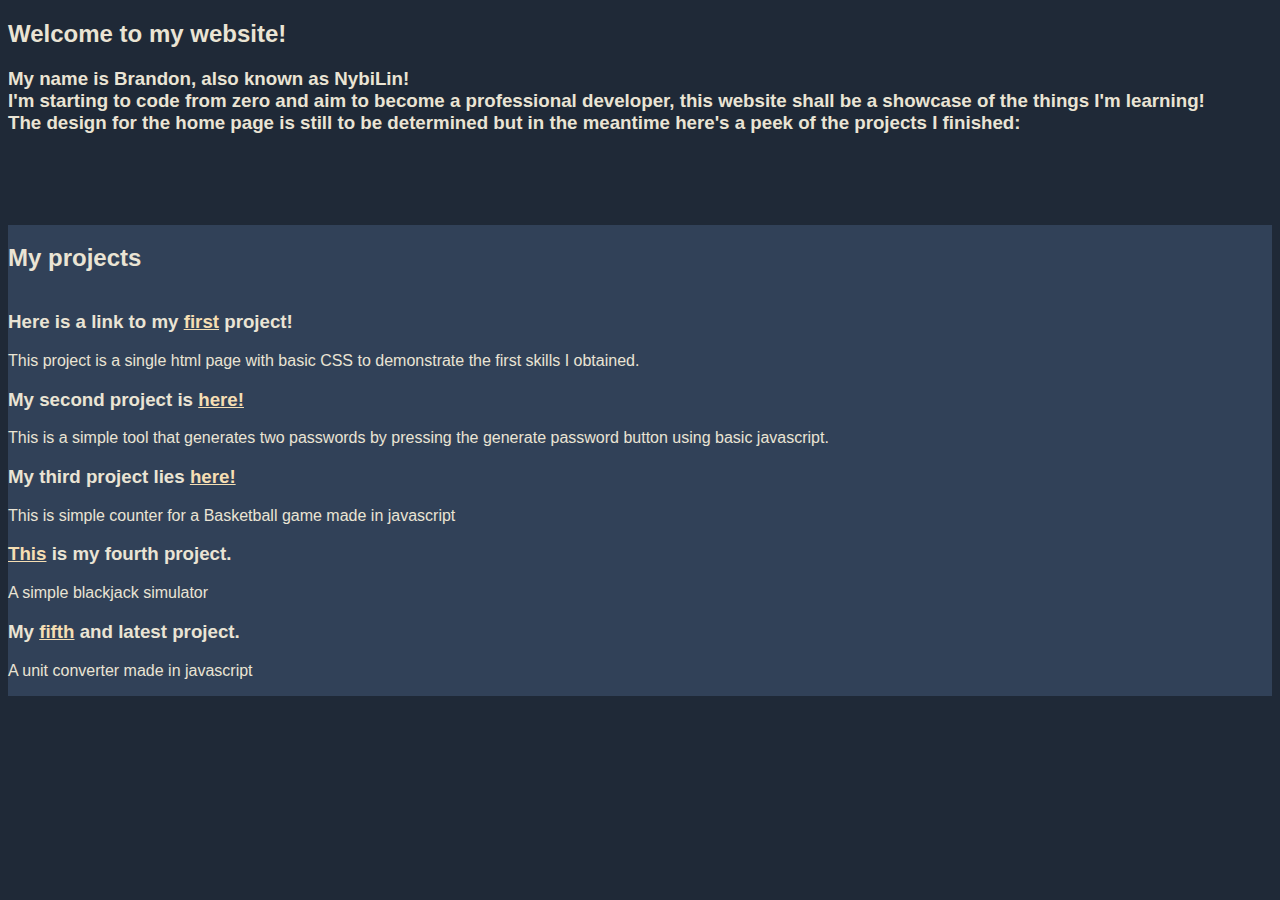
<file: index.html>
<!DOCTYPE html>
    <html lang="en">
        <head>
            <meta charset="UTF-8">
            <meta name="viewport" content="width=device-width, initial-scale=1.0">
            <link rel="stylesheet" href="style.css">
            <meta http-equiv='cache-control' content='no-cache'> 
            <meta http-equiv='expires' content='0'> 
            <meta http-equiv='pragma' content='no-cache'>
            <title>Welcome</title>
        </head>
        <body>
            <div class="intro">
                <h2> Welcome to my website! <h2>
                <h3>
                My name is Brandon, also known as NybiLin! <br>
                I'm starting to code from zero and aim to become a professional developer, this website shall be a showcase of the things I'm learning! <br>
                The design for the home page is still to be determined but in the meantime here's a peek of the projects I finished: 
                </h3>
                <br>
                <br>
                <br>
                <br>
            </div>
            <div class="project">
                <h2> My projects</h2>
                <div class="project-list">
                    <h3> Here is a link to my <a href="Proj1/index.html">first</a> project!</h3>
                    <P> This project is a single html page with basic CSS to demonstrate the first skills I obtained.</p>
                    <H3>My second project is <a href="Proj2/index.html">here!</a></H3>
                    <p>This is a simple tool that generates two passwords by pressing the generate password button using basic javascript.</p>
                    <h3>My third project lies <a href="Proj4/index.html">here!</a> </h3>
                    <p>This is simple counter for a Basketball game made in javascript</p>
                    <h3> <a href="Proj5/index.html">This</a> is my fourth project.</h3>
                    <p>A simple blackjack simulator</p>
                    <h3>My <a href="Proj6/index.html">fifth</a> and latest project.</h3>
                    <p>A unit converter made in javascript</p>
                </div>   
            </div>
        </body>
    </html>
</file>
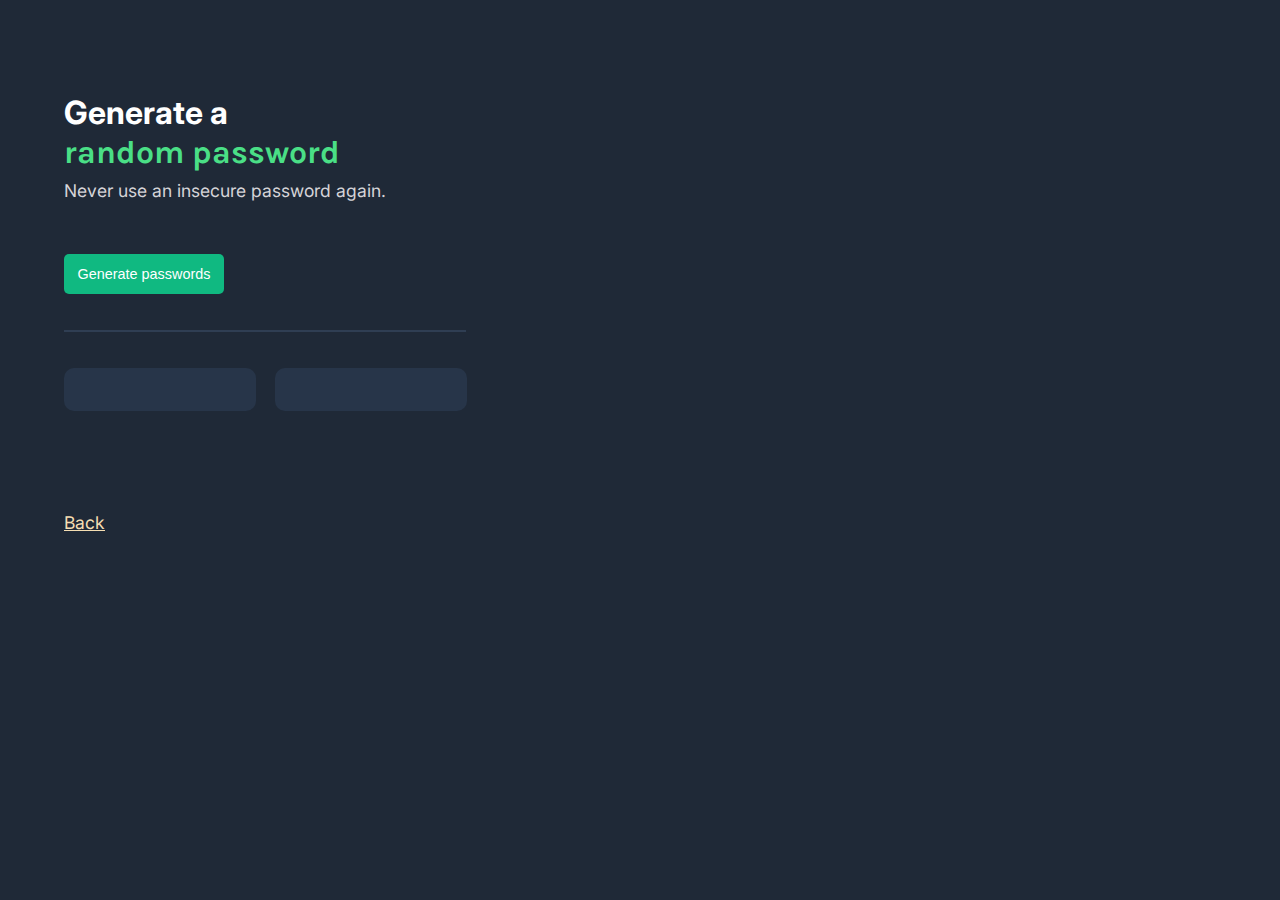
<file: Proj2/index.html>
<!DOCTYPE html>
<html lang="en">
  <head>
    <meta charset="UTF-8" />
    <meta name="viewport" content="width=device-width, initial-scale=1.0" />
    <link rel="preconnect" href="https://fonts.googleapis.com" />
    <link rel="preconnect" href="https://fonts.gstatic.com" crossorigin />
    <link
      href="https://fonts.googleapis.com/css2?family=Inter&family=Karla:wght@800&display=swap"
      rel="stylesheet"
    />
    <link rel="stylesheet" type="text/css" href="style.css" />
    <title>Password Generator</title>
  </head>
  <body>
    <div class="body">
      <div class="main">
        <h1>Generate a <br /><span>random password</span></h1>
        <p id="secure-el">Never use an insecure password again.</p>
        <br />
        <button onclick="generate()">Generate passwords</button>
        <br />
        <hr class="solid" />
      </div>

      <br />
      <div class="footer">
        <p class="password" id="pass-el-one"></p>
        <p class="password" id="pass-el-two"></p>
      </div>
      <br />
      <br />
      <br />
      <br />
      <p><a href="../index.html">Back</a></p>
      <script src="index.js"></script>
    </div>
  </body>
</html>
</file>
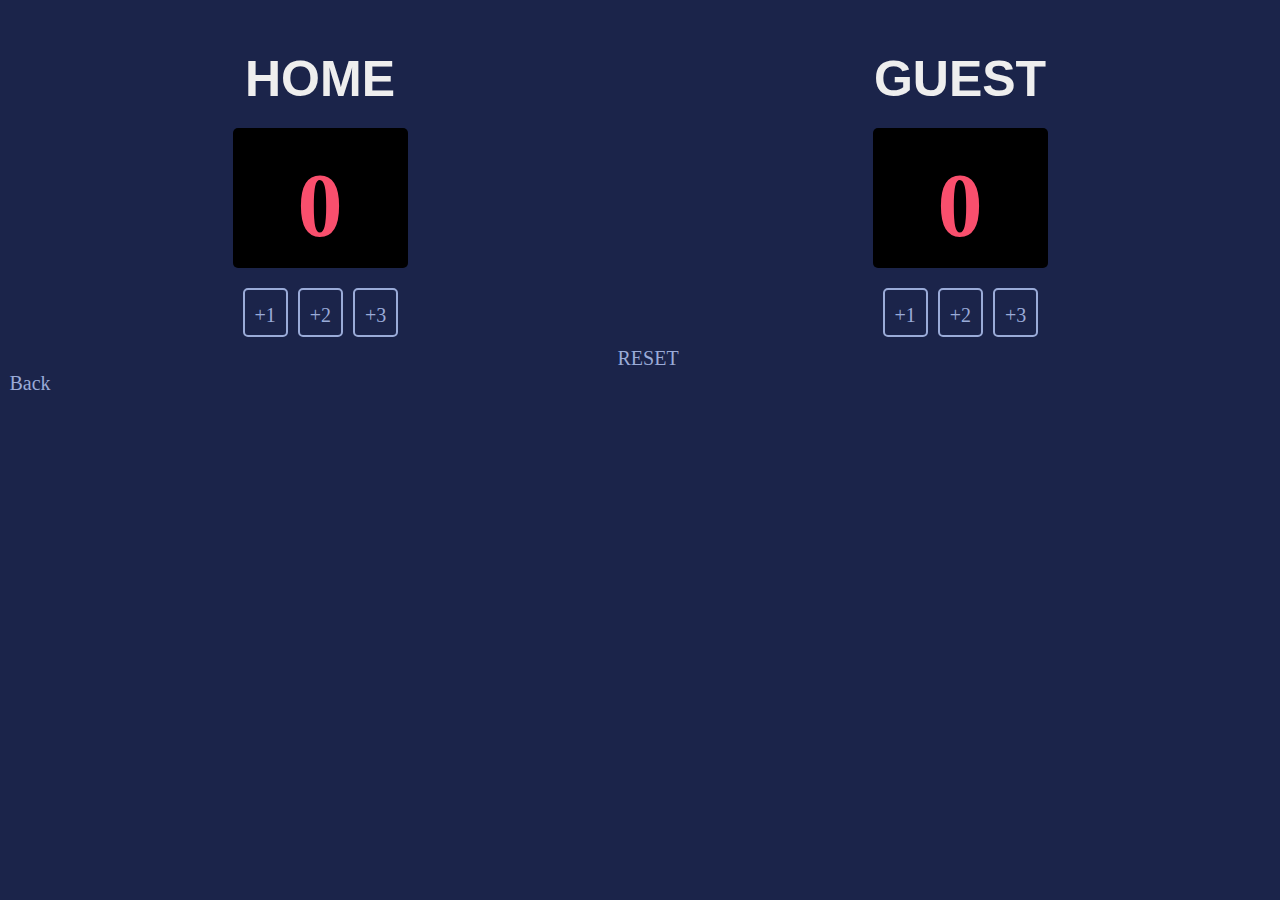
<file: Proj4/index.html>
<html>
  <head>
    <link rel="stylesheet" href="index.css" />
    <link href="https://fonts.cdnfonts.com/css/verdana" rel="stylesheet" />

    <link
      href="https://fonts.cdnfonts.com/css/cursed-timer-ulil"
      rel="stylesheet"
    />
  </head>
  <body>
    <div class="container">
      <div class="home">
        <h3>HOME</h3>
        <h1 class="score-home score">0</h1>
        <ul>
          <li class="firstone">
            <button onclick="incrementScoreHome(1)">+1</button>
          </li>
          <li><button onclick="incrementScoreHome(2)">+2</button></li>
          <li><button onclick="incrementScoreHome(3)">+3</button></li>
        </ul>
      </div>
      <div class="guest">
        <h3>GUEST</h3>
        <h1 class="score-guest score">0</h1>
        <ul>
          <li class="firstone">
            <button onclick="incrementScoreGuest(1)">+1</button>
          </li>
          <li><button onclick="incrementScoreGuest(2)">+2</button></li>
          <li><button onclick="incrementScoreGuest(3)">+3</button></li>
        </ul>
      </div>
    </div>
    <button class="reset" onclick="resetScore()">RESET</button> <br />
    <button class="back" onclick="goBack()">Back</button>
    <script src="index.js"></script>
  </body>
</html>
</file>
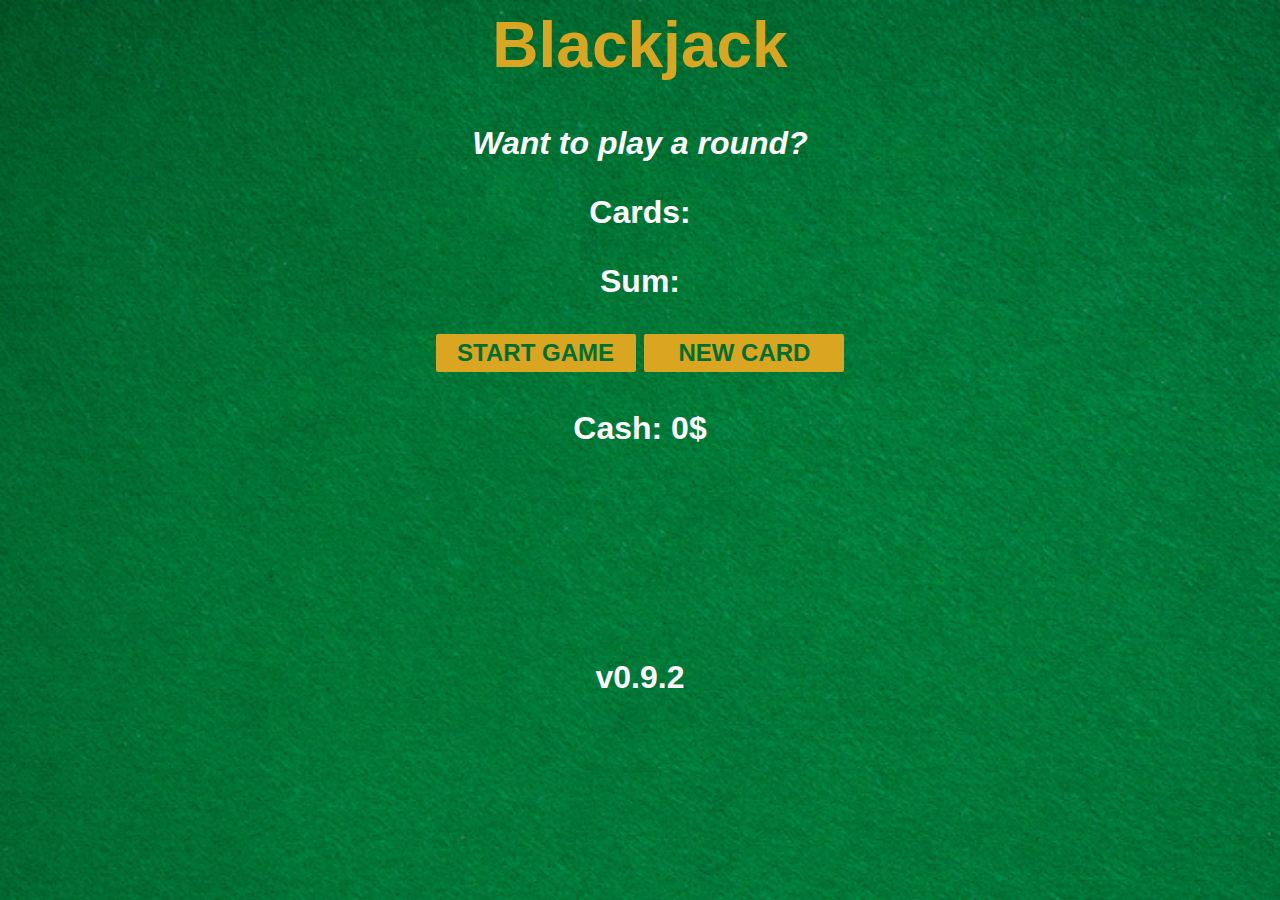
<file: Proj5/index.html>
<html>
  <head>
    <script defer src="index.js"></script>
    <link rel="stylesheet" href="index.css" />
  </head>
  <body>
    <h1>Blackjack</h1>
    <p id="message-el">Want to play a round?</p>
    <p id="cards-el">Cards:</p>
    <p id="sum-el">Sum:</p>
    <button id="start" onclick="startGame()">START GAME</button>
    <button id="new-card" onclick="newCard()">NEW CARD</button>
    <br />
    <p id="player-el"></p>
    <br />
    <br />
    <br />
    <br />
    <p>v0.9.2</p>
  </body>
</html>
</file>
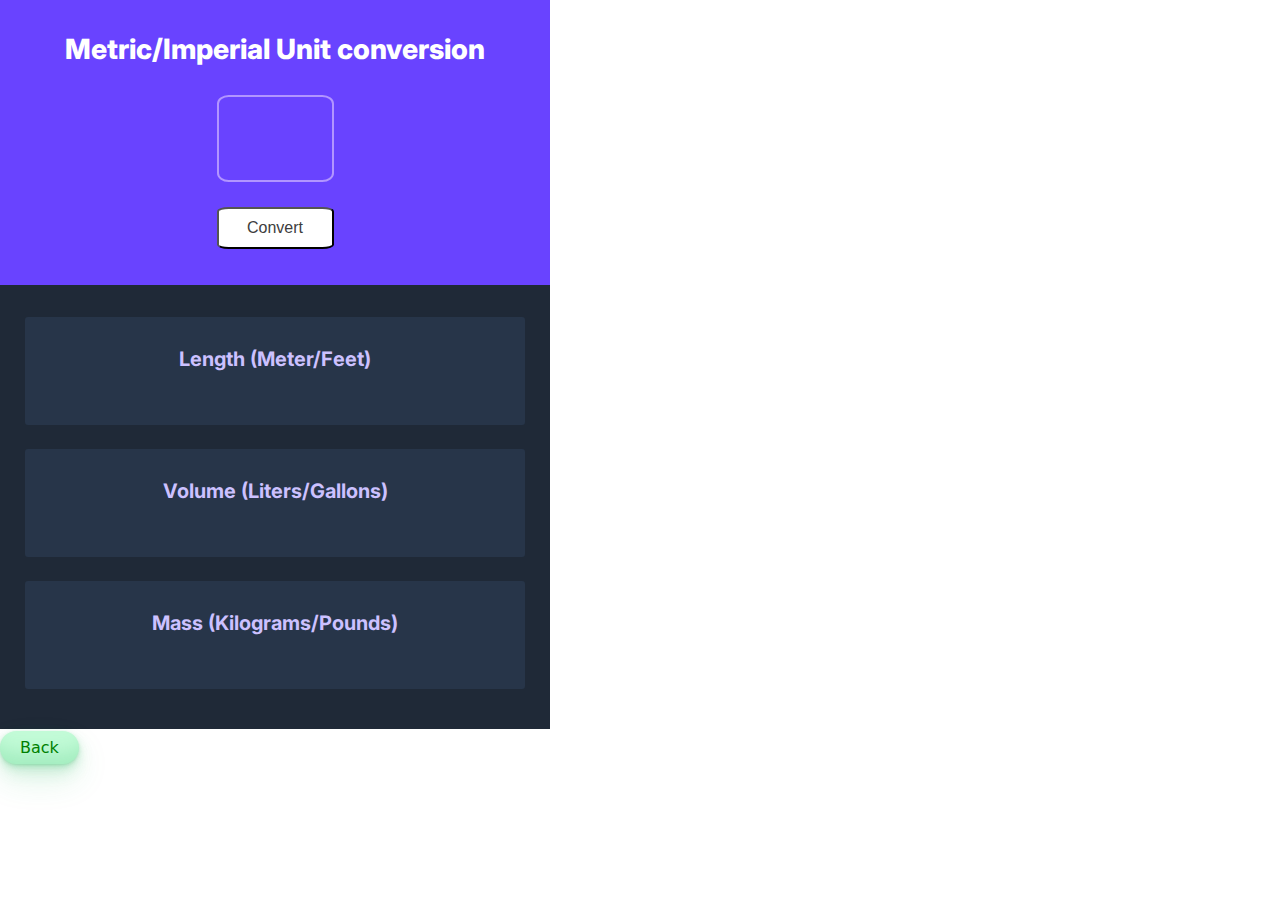
<file: Proj6/index.html>
<!DOCTYPE html>
<html lang="en">
  <head>
    <meta charset="UTF-8" />
    <meta name="viewport" content="width=device-width, initial-scale=1.0" />
    <link rel="stylesheet" href="index.css" />
    <link rel="preconnect" href="https://fonts.googleapis.com" />
    <link rel="preconnect" href="https://fonts.gstatic.com" crossorigin />
    <link
      href="https://fonts.googleapis.com/css2?family=Inter:ital,opsz,wght@0,14..32,100..900;1,14..32,100..900&display=swap"
      rel="stylesheet"
    />
    <title>Document</title>
  </head>
  <body>
    <div id="root">
      <div id="block-one">
        <h1>Metric/Imperial Unit conversion</h1>
        <h2 id="input-value">
          <input id="input-el" type="input" />
        </h2>
        <button id="convert-btn">Convert</button>
      </div>
      <div id="block-two">
        <div class="section">
          <h3>Length (Meter/Feet)</h3>
          <p id="length"></p>
        </div>
        <div class="section">
          <h3>Volume (Liters/Gallons)</h3>
          <p id="volume"></p>
        </div>
        <div class="section">
          <h3>Mass (Kilograms/Pounds)</h3>
          <p id="mass"></p>
        </div>
      </div>
    </div>
    <button class="button-33" role="button">
      <a href="../index.html">Back</a>
    </button>
    <script src="index.js"></script>
  </body>
</html>
</file>
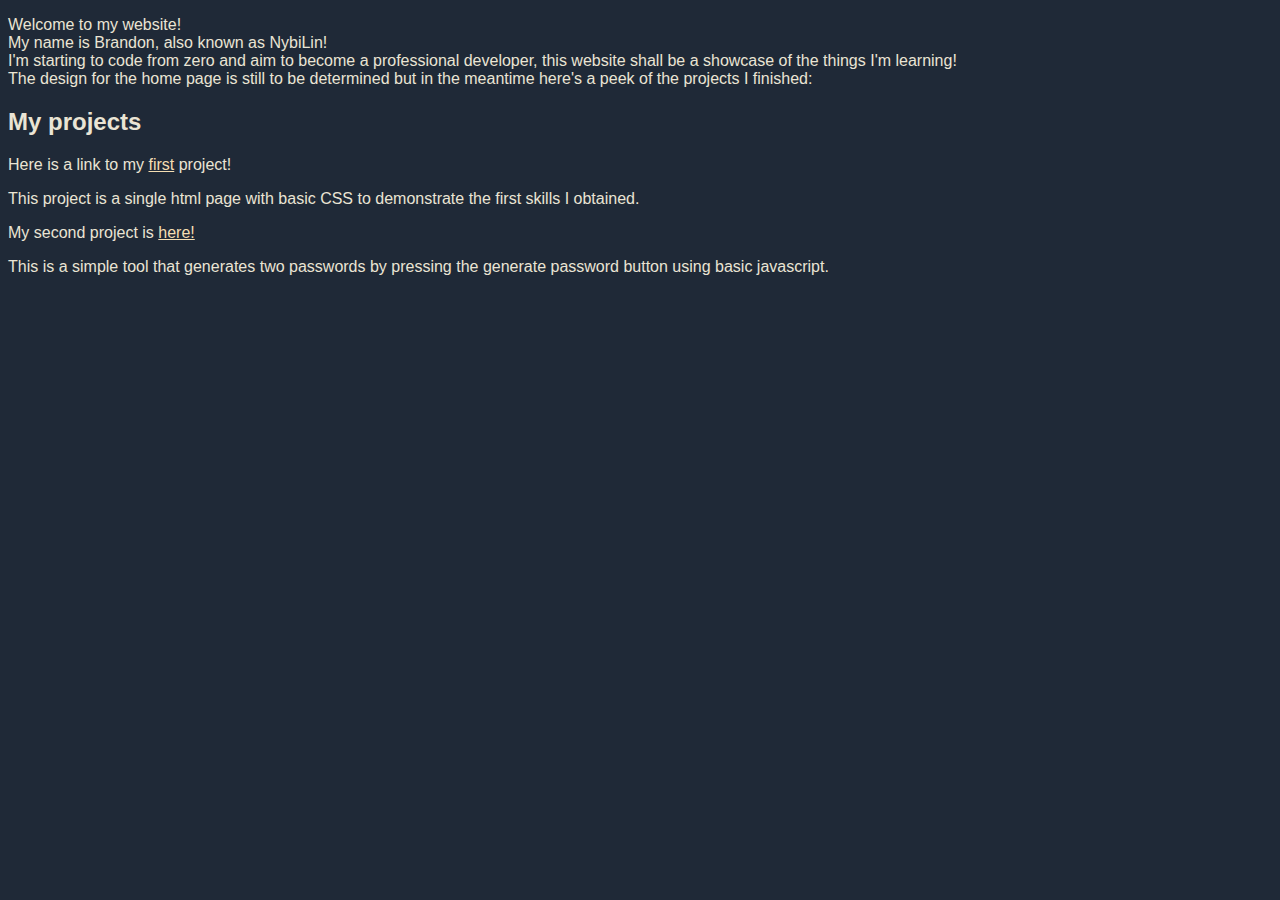
<file: home.html>
<!DOCTYPE html>
<html lang="en">
<head>
    <meta charset="UTF-8">
    <meta name="viewport" content="width=device-width, initial-scale=1.0">
    <link rel="stylesheet" href="style.css">
    <title>Welcome</title>
</head>
<body>
   <p> Welcome to my website! <br>
    My name is Brandon, also known as NybiLin! <br>
    I'm starting to code from zero and aim to become a professional developer, this website shall be a showcase of the things I'm learning! <br>
    The design for the home page is still to be determined but in the meantime here's a peek of the projects I finished:  <br>
    </p> 
    <h2> My projects</h1>
    <p></p> Here is a link to my <a href="Proj1/index.html">first</a> project!
    <p>This project is a single html page with basic CSS to demonstrate the first skills I obtained.</p>
    <p>My second project is <a href="Proj2/index.html">here!</a></p>
    <p>This is a simple tool that generates two passwords by pressing the generate password button using basic javascript.</p>



</body>
</html>
</file>
<file: style.css>
body{
    font-family: Verdana, Geneva, Tahoma, sans-serif;
    background-color: #1f2937;
    color: #eae4d4;
}

.project{
    background-color: #314158;
    display: flex;
    flex-direction: column;
}

a{
    color: wheat;
}
</file>
<file: Proj2/style.css>
body {
  margin: 0;
  color: white;
  font-family: "Inter", sans-serif;
  background-color: #1f2937;
  padding-left: 4rem;
  font-size: 1rem;
  width: 80%;
}

.main {
  display: flex;
  flex-direction: column;
  align-items: start;
  padding-top: 4.5rem;
  width: 25rem;
}

h1 {
  margin-bottom: 5px;
  font-weight: bold;
}

p {
  color: #d5d4d8;
  padding-top: 0.2rem;
  font-size: 1.1rem;
}

hr {
  border: 1px solid #2f3e53;
  width: 100%;
  margin: 0;
}

span {
  color: #4adf86;
  font-family: "Karla", sans-serif;
}

button {
  background-color: #10b981;
  margin-top: 1rem;
  margin-bottom: 1rem;
  font-size: 0.9rem;
  width: 10rem;
  height: 2.5rem;
  border: none;
  border-radius: 5px;
  color: white;
}

#secure-el {
  margin-top: 0;
}

.footer {
  display: flex;
  margin: auto;
}

#pass-el-one {
  margin-right: 1.2rem;
}

.password {
  background-color: #273549;
  color: #55f991;
  border-radius: 10px;
  margin: auto;
  text-align: center;
  width: 12rem;
  margin-left: 0;
  margin-top: 1rem;
  padding-top: 0.7rem;
  height: 2rem;
}

a{
  color: wheat;
}
</file>
<file: Proj5/index.css>
body {
  font-family: "Trebuchet MS", "Lucida Sans Unicode", "Lucida Grande",
    "Lucida Sans", Arial, sans-serif;
  background-image: url("images/table.png");
  background-size: cover;
  color: white;
  text-align: center;
  font-weight: bold;
  font-size: 2rem;
}

h1 {
  color: goldenrod;
}

#message-el {
  font-style: italic;
}

button {
  color: #016f32;
  width: 200px;
  background-color: goldenrod;
  font-size: 1.5rem;
  font-weight: bold;
  padding-top: 5px;
  padding-bottom: 5px;
  border: none;
  border-radius: 2px;
  margin-bottom: 6px;
}
</file>
<file: Proj6/index.css>
body {
  margin: 0;
  font-family: "Inter", sans-serif;
  width: 550px;
}

#root {
  background: #1f2937;
  height: 729px;
}

h1 {
  font-weight: 800;
  font-size: 28px;
  line-height: 61px;
  margin-bottom: 0;
}

#block-one {
  display: flex;
  flex-direction: column;
  align-items: center;
  height: 285px;
  background: #6943ff;
  color: white;
}

#input-value {
  margin-top: 15px;
}

#input-el {
  width: 113px;
  height: 83px;
  padding: 0;
  outline: none;
  background: #6943ff;
  border: 2px solid #b295ff;
  border-radius: 10%;
  color: white;
  font-size: 58px;
  text-align: center;
  font-weight: 800;
}

#convert-btn {
  width: 117px;
  height: 42px;
  margin-top: 5px;
  font-size: 16px;
  font-weight: medium;
  background: #fff;
  color: #3d3d3d;
  border-radius: 10%;
}

#block-two {
  padding-top: 20px;
  padding-bottom: 20px;
  display: flex;
  flex-direction: column;
  align-items: center;
}

.section {
  width: 500px;
  height: 108px;
  box-sizing: border-box;
  background: #273549;
  border-radius: 3px;
  margin: 12px 0;
  color: #ccc1ff;
  display: flex;
  flex-direction: column;
  align-items: center;
}

.section h3 {
  font-size: 20px;
  font-weight: semibold;
  line-height: 24px;
  padding-top: 10px;
  margin-bottom: 0;
}

.section p {
  color: white;
  font-size: 14px;
  line-height: 24px;
  padding: 0;
  margin-top: 5px;
}

.button-33 {
  background-color: #c2fbd7;
  border-radius: 100px;
  box-shadow: rgba(44, 187, 99, 0.2) 0 -25px 18px -14px inset,
    rgba(44, 187, 99, 0.15) 0 1px 2px, rgba(44, 187, 99, 0.15) 0 2px 4px,
    rgba(44, 187, 99, 0.15) 0 4px 8px, rgba(44, 187, 99, 0.15) 0 8px 16px,
    rgba(44, 187, 99, 0.15) 0 16px 32px;
  color: green;
  cursor: pointer;
  display: inline-block;
  font-family: CerebriSans-Regular, -apple-system, system-ui, Roboto, sans-serif;
  padding: 7px 20px;
  text-align: center;
  text-decoration: none;
  transition: all 250ms;
  border: 0;
  font-size: 16px;
  user-select: none;
  -webkit-user-select: none;
  touch-action: manipulation;
  margin-top: 2px;
}

a {
  color: inherit;
  text-decoration: none;
}

.button-33:hover {
  box-shadow: rgba(44, 187, 99, 0.35) 0 -25px 18px -14px inset,
    rgba(44, 187, 99, 0.25) 0 1px 2px, rgba(44, 187, 99, 0.25) 0 2px 4px,
    rgba(44, 187, 99, 0.25) 0 4px 8px, rgba(44, 187, 99, 0.25) 0 8px 16px,
    rgba(44, 187, 99, 0.25) 0 16px 32px;
  transform: scale(1.05) rotate(-1deg);
}
</file>
<file: Proj4/index.css>
body {
  margin: 0;
  background-color: #1b244a;
  font-family: Verdana, Geneva, Tahoma, sans-serif;
  text-align: center;
}

button,
input[type="submit"],
input[type="reset"] {
  background: none;
  color: inherit;
  border: none;
  padding: 0;
  font: inherit;
  cursor: pointer;
  outline: inherit;
}

.container {
  display: flex;
  justify-content: space-around;
}

h3 {
  color: #eeeeee;
  font-size: 50px;
  font-weight: stronger;
  margin-bottom: 0;
}

.score {
  font-size: 90px;
  font-family: Cursed Timer ULiL;
  color: #f94f6d;
  background-color: black;
  line-height: 135px;
  border-radius: 5px;
  padding: 10px;
  margin-top: 20px;
  margin-bottom: 20px;
  width: 155px;
  height: 120px;
}

ul {
  display: flex;
  justify-content: space-between;
  width: 155px;
  height: 45px;
  margin: 0;
  padding: 0;
  list-style-type: none;
}

li {
  font-family: Cursed Timer ULiL;
  font-size: 20px;
  color: #9aabd8;
  border: #9aabd8 2px solid;
  border-radius: 5px;
  line-height: 30px;
  padding: 10px;
  margin-left: 10px;
  width: 45px;
  height: 25px;
}

.reset {
  font-family: Cursed Timer ULiL;
  font-size: 20px;
  color: #9aabd8;
  line-height: 50px;
  width: 45px;
  height: 25px;
}
.back {
  font-family: Cursed Timer ULiL;
  font-size: 20px;
  color: #9aabd8;
  text-align: start;
  margin-right: 95%;
  line-height: 50px;
  width: 45px;
  height: 25px;
}
</file>
